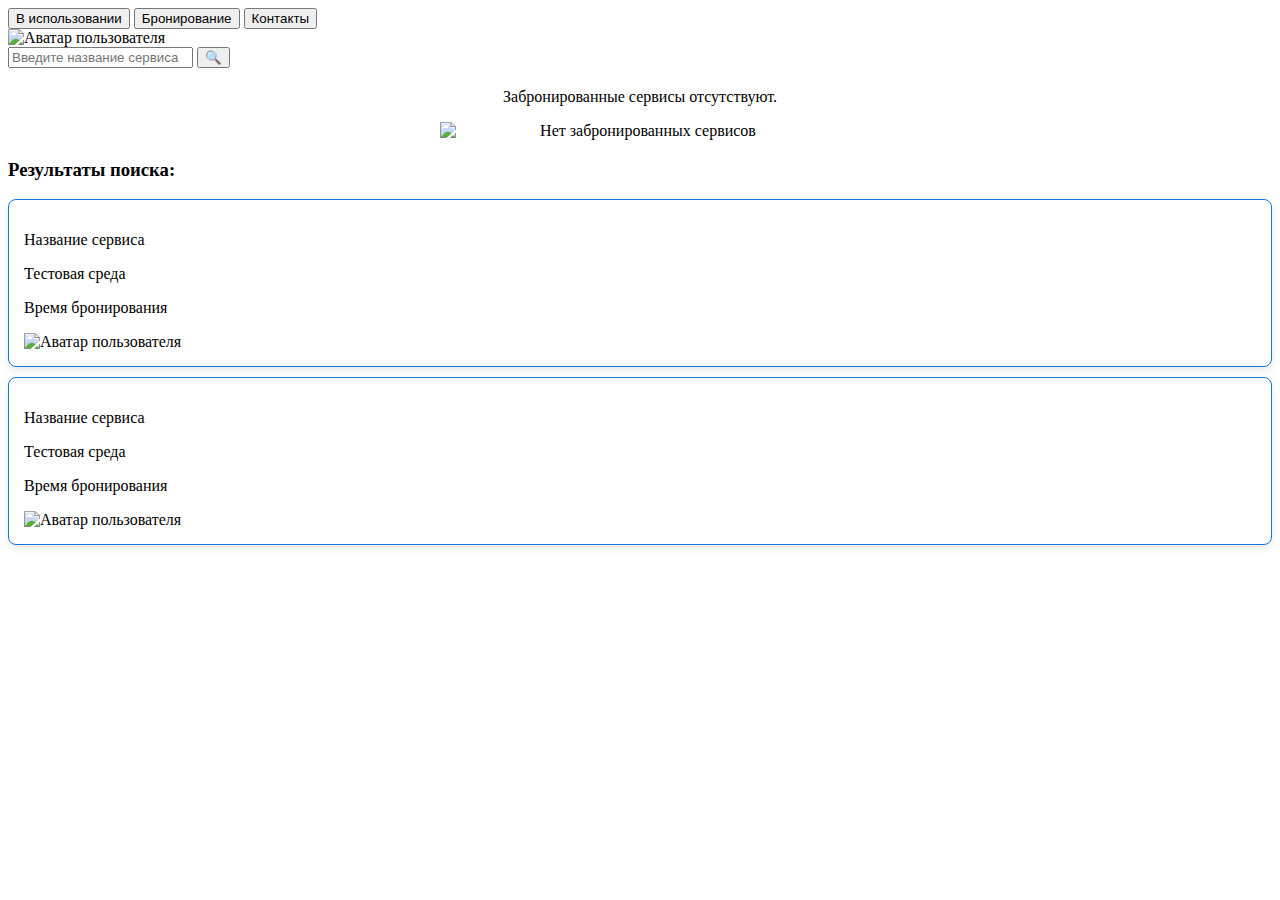
<file: src/main/resources/templates/index.html>
<!DOCTYPE html>
<html lang="ru" xmlns:th="http://www.thymeleaf.org">
<head>
    <meta charset="UTF-8">
    <meta name="viewport" content="width=device-width, initial-scale=1.0">
    <title>Список сервисов на тестировании</title>
    <link rel="stylesheet" th:href="@{/styles/style-index.css}">
</head>
<body>
<header>
    <nav>
        <button class="nav-button active" onclick="window.location.href='/service/all-booked'">В использовании</button>
        <button class="nav-button" onclick="window.location.href='/service/all-free'">Бронирование</button>
        <button class="nav-button" onclick="window.location.href='/service/contacts'">Контакты</button>
        <div class="avatar-container">
            <img th:src="@{/images/raccoon_pp.png}" alt="Аватар пользователя" class="user-avatar" onclick="window.location.href='/booking/own-reservations'">
        </div>
    </nav>
</header>

<main>
    <div class="container">
        <div>
            <form action="/service/find-booked" method="GET" class="search-box">
                <input type="text" name="serviceName" placeholder="Введите название сервиса" class="search-input">
                <button class="search-button" type="submit">&#128269;</button>
            </form>
        </div>

        <section class="service-list">
            <div th:if="${#lists.isEmpty(bookedServices)} and ${#lists.isEmpty(searchedServices)}" style="text-align: center; margin-top: 20px;">
                <p>Забронированные сервисы отсутствуют.</p>
                <img th:src="@{/images/catwithlaptop.png}" alt="Нет забронированных сервисов" style="max-width: 400px; width: 100%; height: auto; display: block; margin: 0 auto;">
            </div>

            <div th:if="${!#lists.isEmpty(searchedServices)}">
                <h3>Результаты поиска:</h3>
                <div th:each="service : ${searchedServices}" style="margin-bottom: 10px; padding: 15px; background-color: #ffffff; border: 1px solid #1976D2; border-radius: 8px; box-shadow: 0 3px 8px rgba(0, 0, 0, 0.1);">
                    <p class="service-name" th:text="${service.serviceName}">Название сервиса</p>
                    <p class="service-env" th:text="'Тестовая среда: ' + ${service.serviceBooking.environment}">Тестовая среда</p>
                    <p class="service-time" th:text="'Забронировано с ' + ${service.serviceBooking.startBooking} + ' до ' + ${service.serviceBooking.endBooking}">Время бронирования</p>
                    <div class="service-user">
                        <img th:src="@{${service.serviceBooking.user.profilePicture}}" alt="Аватар пользователя" class="user-avatar-small">
                        <span th:text="${service.serviceBooking.user.lastName} + ' ' + ${service.serviceBooking.user.firstName}"></span>
                    </div>
                </div>
            </div>

            <div th:if="${!#lists.isEmpty(bookedServices)}">
                <div th:each="service : ${bookedServices}" style="margin-bottom: 10px; padding: 15px; background-color: #ffffff; border: 1px solid #1976D2; border-radius: 8px; box-shadow: 0 3px 8px rgba(0, 0, 0, 0.1);">
                    <p class="service-name" th:text="${service.serviceName}">Название сервиса</p>
                    <p class="service-env" th:text="'Тестовая среда: ' + ${service.serviceBooking.environment}">Тестовая среда</p>
                    <p class="service-time" th:text="'Забронировано с ' + ${service.serviceBooking.startBooking} + ' до ' + ${service.serviceBooking.endBooking}">Время бронирования</p>
                    <div class="service-user">
                        <img th:src="@{${service.serviceBooking.user.profilePicture}}" alt="Аватар пользователя" class="user-avatar-small">
                        <span th:text="${service.serviceBooking.user.lastName} + ' ' + ${service.serviceBooking.user.firstName}"></span>
                    </div>
                </div>
            </div>
        </section>
    </div>
</main>

</body>
</html>
</file>
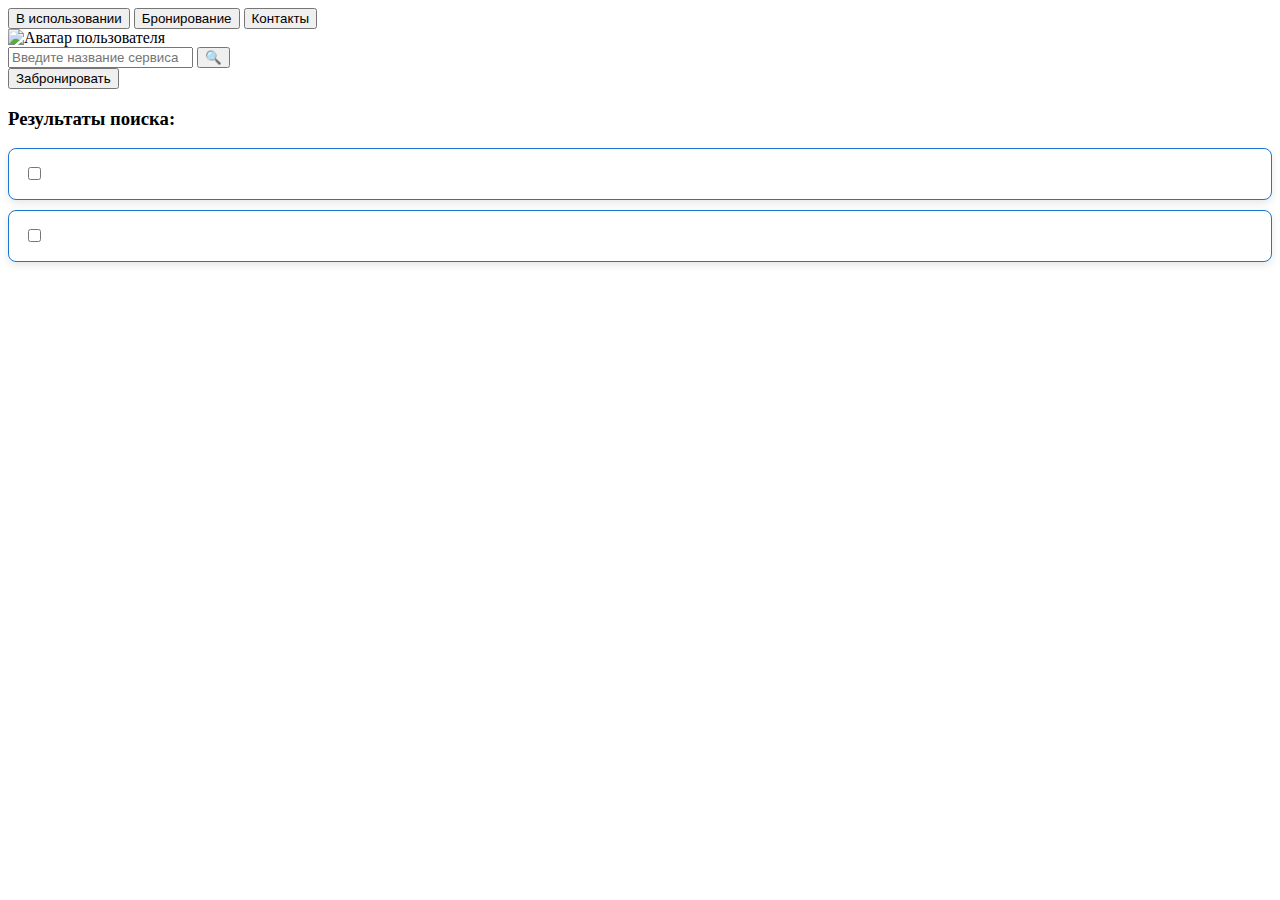
<file: src/main/resources/templates/booking.html>
<!DOCTYPE html>
<html lang="ru">
<head>
    <meta charset="UTF-8">
    <meta name="viewport" content="width=device-width, initial-scale=1.0">
    <title>Бронирование сервисов</title>
    <link rel="stylesheet" th:href="@{/styles/style-booking.css}">
</head>
<body>
<header>
    <nav>
        <button class="nav-button" onclick="window.location.href='/service/all-booked'">В использовании</button>
        <button class="nav-button active" onclick="window.location.href='/service/all-free'">Бронирование</button>
        <!-- Эта кнопка активна -->
        <button class="nav-button" onclick="window.location.href='/service/contacts'">Контакты</button>
        <div class="avatar-container">
            <img th:src="@{/images/raccoon_pp.png}" alt="Аватар пользователя" class="user-avatar"
                 onclick="window.location.href='/booking/own-reservations'">
        </div>
    </nav>
</header>


<main>
    <div class="container">
        <!-- Секция для выбора сервисов -->
        <div id="service-selection">
            <div>
                <form th:action="@{/service/find-free}" method="GET" class="search-box">
                    <input type="text" name="serviceName" placeholder="Введите название сервиса" class="search-input">
                    <button class="search-button" type="submit">&#128269;</button>
                </form>
            </div>

            <button class="btn-confirm" onclick="bookServices()">Забронировать</button>

            <!-- Проверка, был ли выполнен поиск -->
            <div th:if="${searchedServices != null}">
                <h3>Результаты поиска:</h3>
                <section class="service-list">
                    <form th:action="@{/all-free}" method="post">
                        <div th:each="service, iterStat : ${searchedServices}"
                             class="service-item"
                             style="margin-bottom: 10px; padding: 15px; background-color: #ffffff; border: 1px solid #1976D2; border-radius: 8px; box-shadow: 0 3px 8px rgba(0, 0, 0, 0.1);">
                            <input type="checkbox" th:id="'searchedService' + ${iterStat.index}"
                                   th:value="${service.serviceName}" th:name="selectedServices">
                            <label th:for="'searchedService' + ${iterStat.index}"
                                   th:text="${service.serviceName}"></label>
                        </div>
                    </form>
                </section>
            </div>

            <!-- Вывод всех свободных сервисов, если поиск не был выполнен -->
            <section class="service-list" th:if="${searchedServices == null}">
                <form th:action="@{/all-free}" method="post">
                    <div th:each="service, iterStat : ${freeServices}"
                         class="service-item"
                         style="margin-bottom: 10px; padding: 15px; background-color: #ffffff; border: 1px solid #1976D2; border-radius: 8px; box-shadow: 0 3px 8px rgba(0, 0, 0, 0.1);">
                        <input type="checkbox" th:id="'service' + ${iterStat.index}" th:value="${service.serviceName}"
                               th:name="selectedServices">
                        <label th:for="'service' + ${iterStat.index}" th:text="${service.serviceName}"></label>
                    </div>
                </form>
            </section>
        </div>

        <!-- Секция для формы бронирования -->
        <div id="booking-form" style="display: none;">
            <h2>Форма бронирования</h2>

            <form id="bookingForm">
                <label for="email">Email</label>
                <input type="email" id="email" name="email">

                <!-- Здесь будут динамически добавлены выбранные сервисы -->
                <div id="selectedServices"></div>

                <button class="btn-back" type="button" onclick="showServiceSelection()">Назад</button>
                <button class="btn-confirm" type="button" onclick="submitBookingForm()">Подтвердить</button>
            </form>
        </div>
    </div>
</main>

<script th:inline="javascript">
    function submitBookingForm() {
        const email = document.getElementById('email').value;
        const selectedServices = document.querySelectorAll('input[name="selectedServices"]:checked');
        const bookingDTOs = [];

        selectedServices.forEach((service, index) => {
            const startBooking = document.getElementById(`startBooking${index}`).value;
            const endBooking = document.getElementById(`endBooking${index}`).value;
            const environment = document.getElementById(`environment${index}`).value;

            // Преобразуем время в объекты Date для сравнения
            const startTime = new Date(`1970-01-01T${startBooking}:00`);
            const endTime = new Date(`1970-01-01T${endBooking}:00`);

            // Проверяем, что время начала меньше времени конца
            if (startTime >= endTime) {
                alert(`Ошибка: время начала бронирования (${startBooking}) не может быть больше или равно времени окончания (${endBooking}) для сервиса ${service.value}.`);
                return; // Прерываем дальнейшую обработку
            }

            const bookingDTO = {
                email: email,
                serviceName: service.value,
                startBooking: startBooking,
                endBooking: endBooking,
                environment: environment
            };
            bookingDTOs.push(bookingDTO);
        });

        // Если массив bookingDTOs не пуст, отправляем данные
        if (bookingDTOs.length > 0) {
            fetch('/booking/book', {
                method: 'POST',
                headers: {
                    'Content-Type': 'application/json'
                },
                body: JSON.stringify(bookingDTOs) // Преобразование массива DTO в JSON
            })
                .then(response => {
                    if (response.ok) {
                        window.location.href = "/booking/own-reservations";
                    } else {
                        alert("Произошла ошибка при бронировании");
                    }
                })
                .catch(error => {
                    console.error('Ошибка:', error);
                    alert("Произошла ошибка при бронировании");
                });
        }
    }

    function bookServices() {
        const selectedServices = [];
        document.querySelectorAll('.service-item input:checked').forEach(item => {
            selectedServices.push(item.value);
        });

        // Если нет выбранных сервисов, показываем ошибку
        if (selectedServices.length === 0) {
            alert('Пожалуйста, выберите хотя бы один сервис.');
            return;
        }

        // Сохраняем выбранные сервисы в localStorage для последующего использования
        localStorage.setItem('selectedServices', JSON.stringify(selectedServices));

        // Переход к форме бронирования
        showBookingForm();
    }

    function showBookingForm() {
        // Скрываем секцию с выбором сервисов и показываем форму бронирования
        document.getElementById('service-selection').style.display = 'none';
        document.getElementById('booking-form').style.display = 'block';

        // Подключаем CSS для формы бронирования
        const link = document.createElement('link');
        link.rel = 'stylesheet';
        link.href = '/styles/style-booking-confirm.css'; // Укажите правильный путь к вашему CSS-файлу
        link.id = 'bookingFormStyles'; // Добавляем ID, чтобы избежать повторного подключения
        if (!document.getElementById('bookingFormStyles')) {
            document.head.appendChild(link);
        }

        // Загружаем выбранные сервисы из localStorage
        const selectedServices = JSON.parse(localStorage.getItem('selectedServices')) || [];
        const selectedServicesContainer = document.getElementById('selectedServices');

        if (selectedServices.length === 0) {
            selectedServicesContainer.innerHTML = '<p>Вы не выбрали ни одного сервиса для бронирования.</p>';
        } else {
            selectedServicesContainer.innerHTML = ''; // Очищаем перед добавлением
            selectedServices.forEach((service, index) => {
                const bookingItem = document.createElement('div');
                bookingItem.classList.add('booking-item');

                // Получаем текущее время
                let currentTime = new Date();
                let minutes = currentTime.getMinutes();
                let roundedMinutes = Math.ceil(minutes / 15) * 15;

                // Если округление привело к 60 минутам, то прибавляем 1 час
                if (roundedMinutes === 60) {
                    currentTime.setHours(currentTime.getHours() + 1);
                    roundedMinutes = 0; // Устанавливаем минуты на 0
                }

                // Форматируем часы и минуты для поля input
                let hours = currentTime.getHours().toString().padStart(2, '0');
                let formattedMinutes = roundedMinutes.toString().padStart(2, '0');

                const formattedTime = `${hours}:${formattedMinutes}`;

                bookingItem.innerHTML = `
                    <h3>${service}</h3>
                    <label for="startBooking${index}">Начало бронирования</label>
                    <input type="time" id="startBooking${index}" name="startBooking${index}" value="${formattedTime}" readonly>

                    <label for="endBooking${index}">Конец бронирования</label>
                    <input type="time" id="endBooking${index}" name="endBooking${index}">

                    <label for="environment${index}">Вид тестовой среды</label>
                    <select id="environment${index}" name="environment${index}">
                        <option value="dev">Development</option>
                        <option value="int">Integration</option>
                        <option value="pre-live">Pre-live</option>
                    </select>
                `;


                selectedServicesContainer.appendChild(bookingItem);
            });
        }
    }

    function showServiceSelection() {
        // Возвращаемся к выбору сервисов
        document.getElementById('service-selection').style.display = 'block';
        document.getElementById('booking-form').style.display = 'none';

        // Удаляем CSS для формы бронирования, если нужно отключить стили
        const link = document.getElementById('bookingFormStyles');
        if (link) {
            document.head.removeChild(link);
        }
    }
</script>
</body>
</html>
</file>
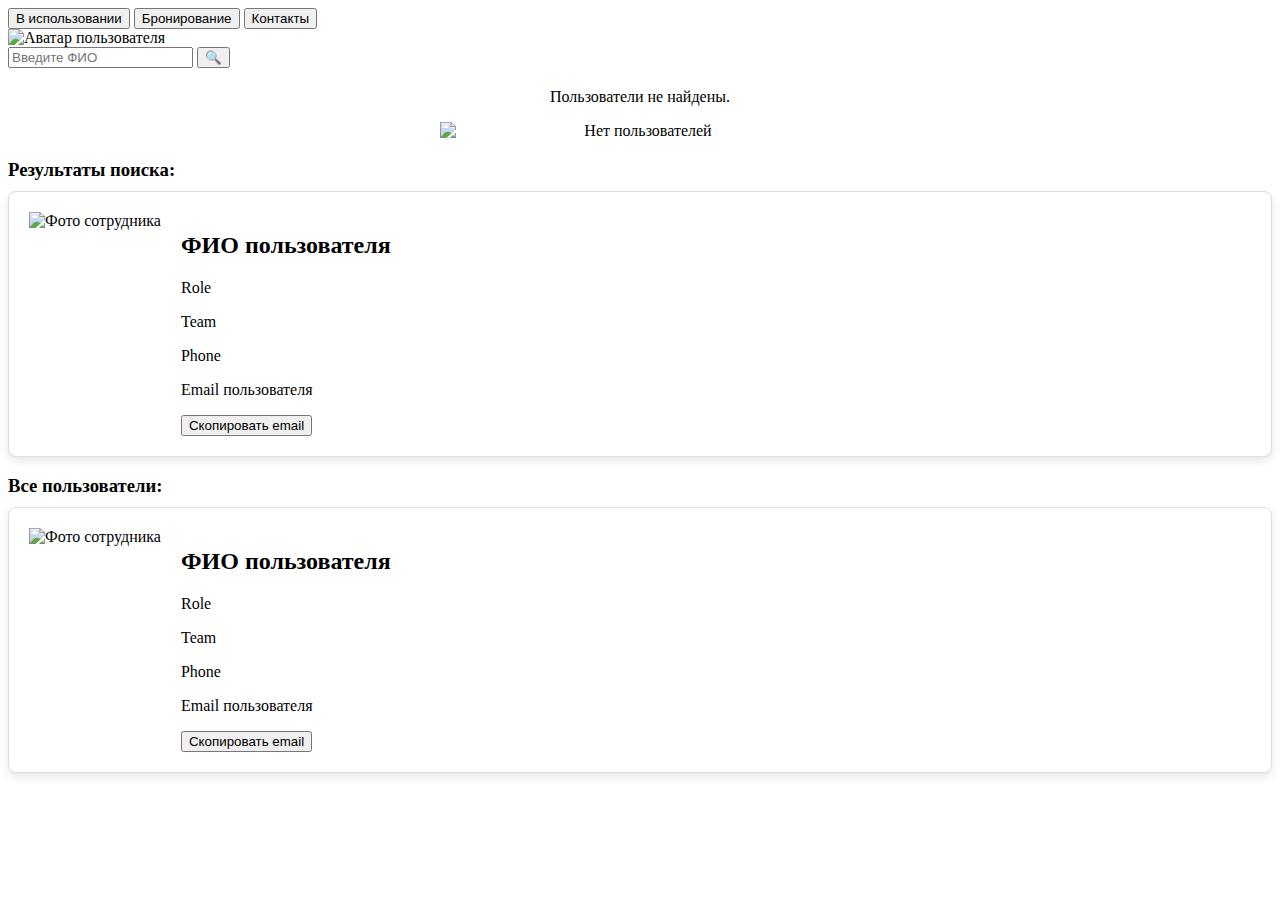
<file: src/main/resources/templates/contacts.html>
<!DOCTYPE html>
<html lang="ru">
<head>
    <meta charset="UTF-8">
    <meta name="viewport" content="width=device-width, initial-scale=1.0">
    <title>Контакты</title>
    <link rel="stylesheet" th:href="@{/styles/style-contacts.css}">
</head>
<body>
<header>
    <nav>
        <button class="nav-button" onclick="window.location.href='/service/all-booked'">В использовании</button>
        <button class="nav-button" onclick="window.location.href='/service/all-free'">Бронирование</button>
        <button class="nav-button active" onclick="window.location.href='/service/contacts'">Контакты</button>
        <div class="avatar-container">
            <img th:src="@{/images/raccoon_pp.png}" alt="Аватар пользователя" class="user-avatar" onclick="window.location.href='/booking/own-reservations'">
        </div>
    </nav>
</header>

<main>
    <div class="container">
        <div>
            <form action="/user/find" method="GET" class="search-box">
                <input type="text" name="fullName" placeholder="Введите ФИО" class="search-input">
                <button class="search-button" type="submit">&#128269;</button>
            </form>
        </div>

        <section class="employee-info">
            <!-- Сообщение, если пользователей нет -->
            <div th:if="${#lists.isEmpty(bookedServices)} and ${#lists.isEmpty(error)} and ${#lists.isEmpty(users)}" style="text-align: center; margin-top: 20px;">
                <p>Пользователи не найдены.</p>
                <img th:src="@{/images/catwithlaptop.png}" alt="Нет пользователей" style="max-width: 400px; width: 100%; height: auto; display: block; margin: 0 auto;">
            </div>


            <div th:if="${!#lists.isEmpty(users)}" >
                <h3 style="margin-bottom: 10px">Результаты поиска:</h3>
                <div style="display: flex; flex-direction: column; gap: 20px;">
                <div th:each="user : ${users}" class="employee-card"
                    style="display: flex; gap: 20px; background-color: #fff; padding: 20px; border-radius: 8px;
                    box-shadow: 0 4px 10px rgba(0, 0, 0, 0.1); border: 1px solid #ddd;">
                    <div class="employee-photo">
                        <img th:src="@{${user.profilePicture}}" alt="Фото сотрудника"  class="employee-photo">
                    </div>
                    <div class="employee-details">
                        <h2 th:text="${user.lastName} + ' ' + ${user.firstName} + ' ' + ${user.middleName}">ФИО пользователя</h2>
                        <p th:text="'Роль: ' + ${user.role.roleName}">Role</p>
                        <p th:text="'Команда: ' + ${user.team.teamName}">Team</p>
                        <p th:text="'Номер телефона: ' + ${user.phoneNumber}">Phone</p>
                        <p th:text="'Email: ' + ${user.email}">Email пользователя</p>
                        <button class="btn-copy" th:data-email="${user.email}">Скопировать email</button>
                    </div>
                </div>
                </div>
            </div>

            <!-- Все пользователи -->
            <div th:if="${!#lists.isEmpty(bookedServices)}">
                <h3 style="margin-bottom: 10px">Все пользователи:</h3>
                <div style="display: flex; flex-direction: column; gap: 20px;">
                    <div th:each="user : ${bookedServices}" class="employee-card"
                         style="display: flex; gap: 20px; background-color: #fff; padding: 20px; border-radius: 8px;
                    box-shadow: 0 4px 10px rgba(0, 0, 0, 0.1); border: 1px solid #ddd;">
                        <div class="employee-photo">
                            <img th:src="@{${user.serviceBooking.user.profilePicture}}" alt="Фото сотрудника" class="employee-photo">
                        </div>
                        <div class="employee-details">
                            <h2 th:text="${user.serviceBooking.user.lastName} + ' ' + ${user.serviceBooking.user.firstName} + ' ' + ${user.serviceBooking.user.middleName}">ФИО пользователя</h2>
                            <p th:text="'Роль: ' + ${user.serviceBooking.user.role.roleName}">Role</p>
                            <p th:text="'Команда: ' + ${user.serviceBooking.user.team.teamName}">Team</p>
                            <p th:text="'Номер телефона: ' + ${user.serviceBooking.user.phoneNumber}">Phone</p>
                            <p th:text="'Email: ' + ${user.serviceBooking.user.email}">Email пользователя</p>
                            <button class="btn-copy" th:data-email="${user.serviceBooking.user.email}">Скопировать email</button>
                        </div>
                    </div>
                </div>
            </div>

        </section>
    </div>
</main>

<script>
    document.querySelectorAll('.btn-copy').forEach(button => {
        button.addEventListener('click', function() {
            const email = this.getAttribute('data-email');
            navigator.clipboard.writeText(email).then(() => {
                alert('Email скопирован в буфер обмена: ' + email);
            }).catch(err => {
                console.error('Ошибка при копировании: ', err);
            });
        });
    });
</script>
</body>
</html>
</file>
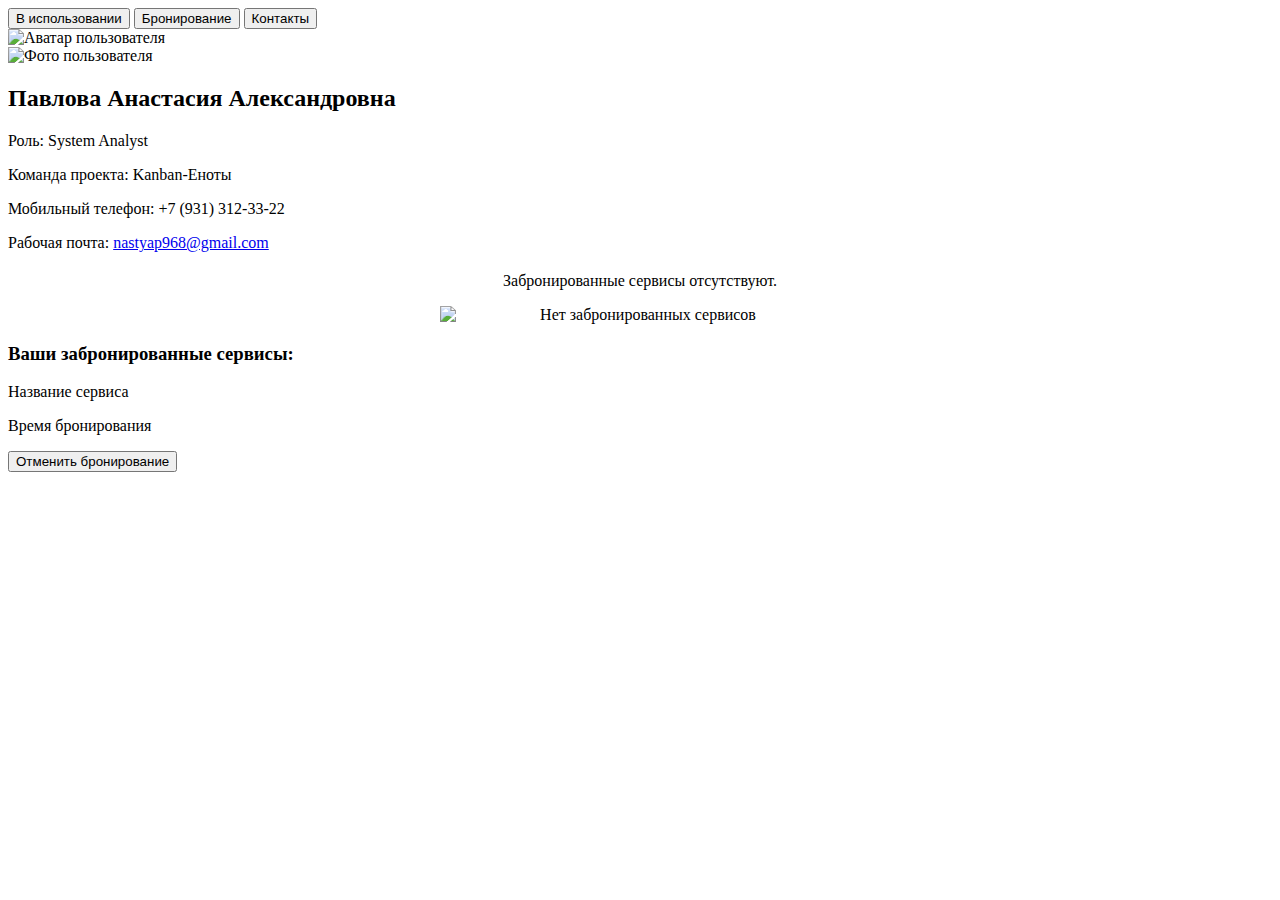
<file: src/main/resources/templates/profile.html>
<!DOCTYPE html>
<html lang="ru" xmlns:th="http://www.thymeleaf.org">
<head>
    <meta charset="UTF-8">
    <meta name="viewport" content="width=device-width, initial-scale=1.0">
    <title>Профиль пользователя</title>
    <!-- Используем Thymeleaf для ссылки на файл стилей -->
    <link rel="stylesheet" th:href="@{/styles/style-profile.css}">
</head>
<body>
<header>
    <nav>
        <button class="nav-button" onclick="window.location.href='/service/all-booked'">В использовании</button>
        <button class="nav-button" onclick="window.location.href='/service/all-free'">Бронирование</button>
        <button class="nav-button" onclick="window.location.href='/service/contacts'">Контакты</button>
        <div class="avatar-container">
            <img th:src="@{/images/raccoon_pp.png}" alt="Аватар пользователя" class="user-avatar" onclick="window.location.href='/booking/own-reservations'">
        </div>
    </nav>
</header>

<main>
    <div class="container">
        <div class="user-info">
            <img th:src="@{/images/raccoon_pp.png}" alt="Фото пользователя" class="user-photo">
            <div class="user-details">
                <h2>Павлова Анастасия Александровна</h2>
                <p>Роль: System Analyst</p>
                <p>Команда проекта: Kanban-Еноты</p>
                <p>Мобильный телефон: +7 (931) 312-33-22</p>
                <p>Рабочая почта: <a href="mailto:nastyap968@gmail.com">nastyap968@gmail.com</a></p>
            </div>
        </div>

        <section class="reservations">
            <!-- Если нет забронированных сервисов -->
            <div th:if="${#lists.isEmpty(usersBooking)}" style="text-align: center; margin-top: 20px;">
                <p>Забронированные сервисы отсутствуют.</p>
                <img th:src="@{/images/catwithlaptop.png}" alt="Нет забронированных сервисов" style="max-width: 400px; width: 100%; height: auto; display: block; margin: 0 auto;">
            </div>
            <!-- Если есть забронированные сервисы -->
            <div th:if="${!#lists.isEmpty(usersBooking)}">
                <h3>Ваши забронированные сервисы:</h3>

                <div th:each="serviceBooking : ${usersBooking}" class="reservation-item">
                    <p class="service-name" th:text="${serviceBooking.service.serviceName}">Название сервиса</p>
                    <p class="service-time" th:text="'Забронировано с ' + ${serviceBooking.startBooking} + ' до ' + ${serviceBooking.endBooking}">Время бронирования</p>

                    <!-- Форма для отправки запроса на удаление бронирования -->
                    <form th:action="@{/booking/delete/{bookingId}(bookingId=${serviceBooking.id})}" method="post" class="cancel-form">
                        <input type="hidden" name="userEmail" value="nastyap968@gmail.com">
                        <button type="submit" class="btn-cancel">Отменить бронирование</button>
                    </form>
                </div>
            </div>
        </section>
    </div>
</main>

<script>
    document.querySelectorAll('.btn-cancel').forEach(button => {
        button.addEventListener('click', function(event) {
            event.preventDefault(); // Отключаем стандартное поведение кнопки

            const serviceName = this.closest('.reservation-item').querySelector('.service-name').innerText;
            if (confirm(`Вы уверены, что хотите отменить бронирование сервиса ${serviceName}?`)) {
                this.closest('form').submit(); // Отправляем форму после подтверждения
            }
        });
    });
</script>
</body>
</html>
</file>
